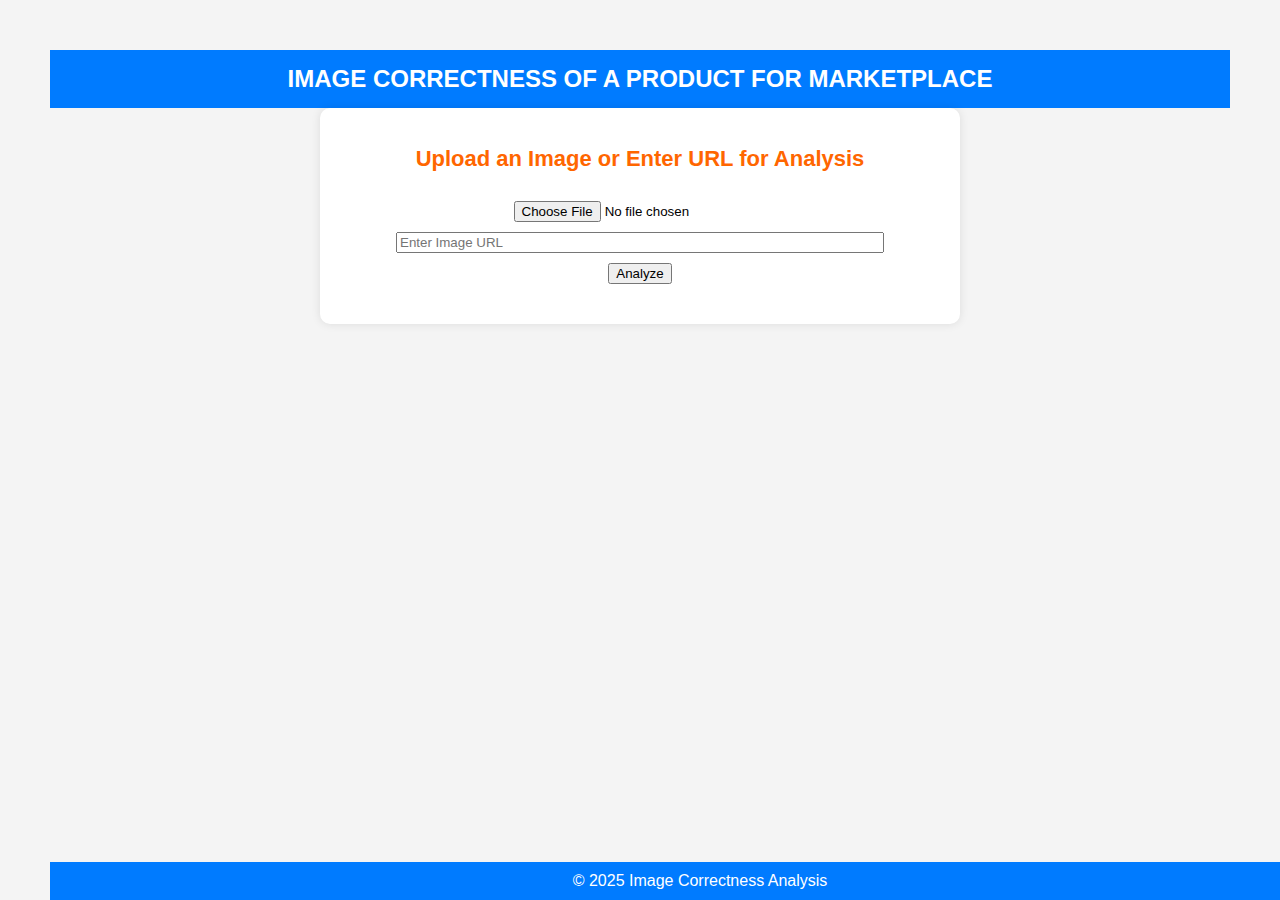
<file: Java_springboot_backend_frontend/imagapp/image-analysis/target/classes/static/index.html>
<!DOCTYPE html>
<html lang="en">
<head>
    <meta charset="UTF-8">
    <meta name="viewport" content="width=device-width, initial-scale=1.0">
    <title>Image Correctness Analysis</title>
    <style>
        body {
            font-family: Arial, sans-serif;
            text-align: center;
            margin: 50px;
            background-color: #f4f4f4;
        }
        header {
            background-color: #007bff;
            color: white;
            padding: 15px;
            font-size: 24px;
            font-weight: bold;
        }
        footer {
            background-color: #007bff;
            color: white;
            padding: 10px;
            position: fixed;
            bottom: 0;
            width: 100%;
        }
        .container {
            background: white;
            padding: 20px;
            border-radius: 10px;
            box-shadow: 0px 0px 10px rgba(0, 0, 0, 0.1);
            max-width: 600px;
            margin: auto;
        }
        input, button {
            margin-top: 10px;
        }
        #imagePreview {
            display: none;
            margin: auto;
            max-width: 100%;
            height: auto;
            border: 2px solid #ddd;
            border-radius: 5px;
            margin-top: 20px;
        }
        #result {
            margin-top: 20px;
            font-size: 20px;
        }
        @keyframes slide {
            from { opacity: 0; transform: translateY(-20px); }
            to { opacity: 1; transform: translateY(0); }
        }
        .sliding-text {
            font-size: 22px;
            font-weight: bold;
            color: #ff6600;
            animation: slide 1.5s ease-in-out;
        }
    </style>
</head>
<body>
    <header>IMAGE CORRECTNESS OF A PRODUCT FOR MARKETPLACE</header>
    <div class="container">
        <h2 class="sliding-text">Upload an Image or Enter URL for Analysis</h2>
        <input type="file" id="imageInput" accept="image/*" onchange="previewImage()">
        <br>
        <input type="text" id="imageURL" placeholder="Enter Image URL" style="width: 80%;">
        <br>
        <button onclick="analyzeImage()">Analyze</button>
        <img id="imagePreview" alt="Image Preview">
        <div id="result"></div>
    </div>
    <footer>&copy; 2025 Image Correctness Analysis</footer>
    <script>
        function previewImage() {
            let fileInput = document.getElementById("imageInput");
            let preview = document.getElementById("imagePreview");
            let file = fileInput.files[0];
            
            if (file) {
                let reader = new FileReader();
                reader.onload = function (e) {
                    preview.src = e.target.result;
                    preview.style.display = "block";
                };
                reader.readAsDataURL(file);
            } else {
                preview.style.display = "none";
            }
        }

        function analyzeImage() {
            let fileInput = document.getElementById("imageInput");
            let urlInput = document.getElementById("imageURL").value;
            let resultDiv = document.getElementById("result");
            let formData = new FormData();

            if (fileInput.files.length > 0) {
                formData.append("file", fileInput.files[0]);
            } else if (urlInput.trim() !== "") {
                formData.append("url", urlInput);
            } else {
                alert("Please upload an image or enter an image URL!");
                return;
            }
            
            fetch("/api/analyze", {
                method: "POST",
                body: formData
            })
            .then(response => response.json())
            .then(data => {
                if (data.error) {
                    resultDiv.innerHTML = `<p style="color: red;">❌ ${data.error}</p>`;
                } else {
                    let score = data.correctness_score;
                    resultDiv.innerHTML = `<p>Correctness Score: <strong>${score}%</strong></p>`;
                    if (score < 58) {
                        resultDiv.innerHTML += `<p style="color: red;">⚠ Warning: The image might not be trustworthy!</p>`;
                    } else {
                        resultDiv.innerHTML += `<p style="color: green;">✅ The image appears to be correct.</p>`;
                    }
                }
            })
            .catch(error => {
                console.error("Error:", error);
                resultDiv.innerHTML = `<p style="color: red;">❌ An error occurred.</p>`;
            });
        }
    </script>
</body>
</html>
</file>
